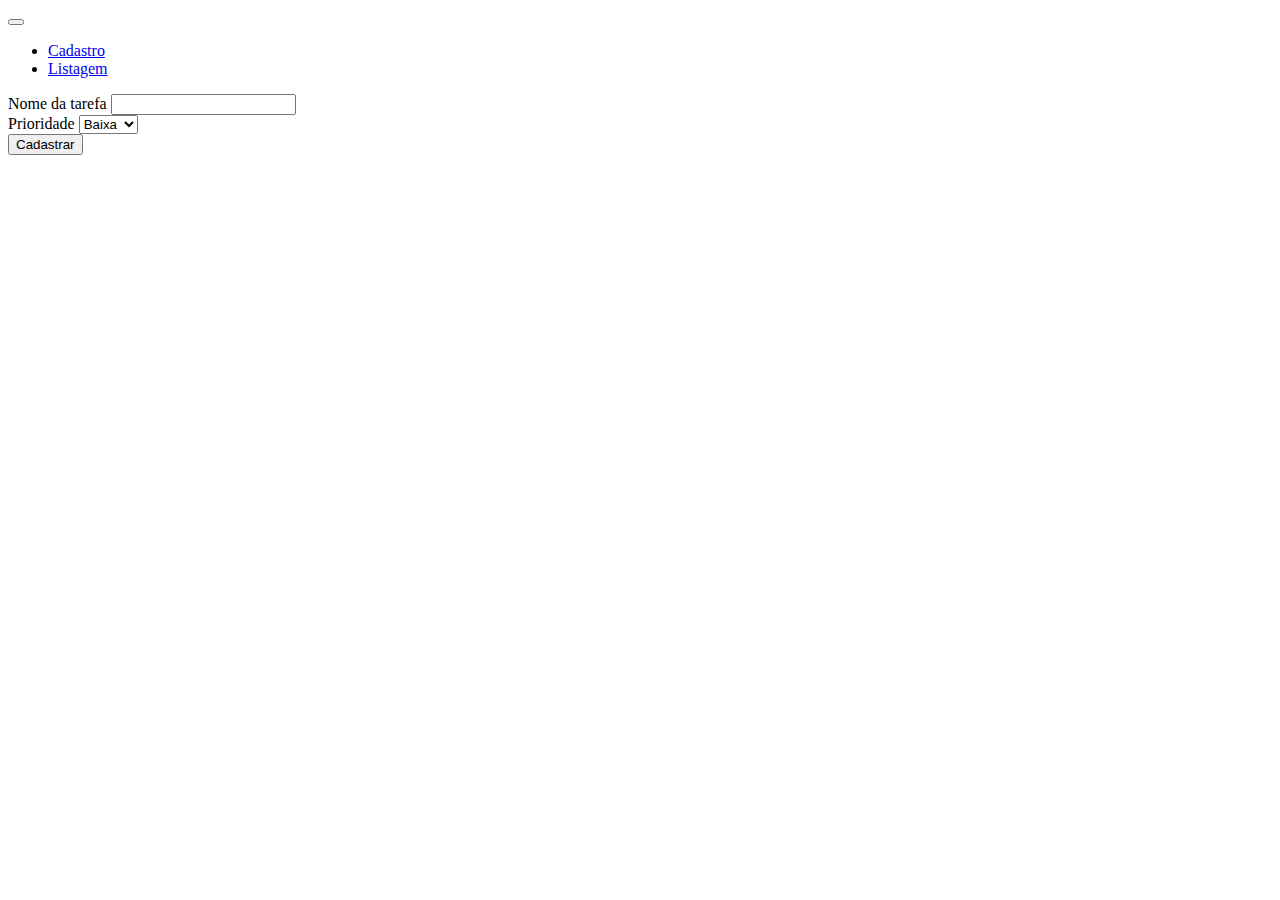
<file: src/main/resources/templates/create.html>
<!DOCTYPE html>
<html lang="pt-br">
    <head>
        <meta charset="UTF-8">
        <meta http-equiv="X-UA-Compatible" content="IE=edge">
        <meta name="viewport" content="width=device-width, initial-scale=1.0">

        <link
            href="https://cdn.jsdelivr.net/npm/bootstrap@5.2.0-beta1/dist/css/bootstrap.min.css"
            rel="stylesheet"
            integrity="sha384-0evHe/X+R7YkIZDRvuzKMRqM+OrBnVFBL6DOitfPri4tjfHxaWutUpFmBp4vmVor"
            crossorigin="anonymous">

        <link rel="stylesheet" th:href="@{/style.css}" />

        <title>Cadastro de tarefa</title>
    </head>
    <body class="bg-dark">

        <nav class="navbar navbar-expand-lg bg-light">
            <div class="container-fluid">
                <button class="navbar-toggler" type="button"
                    data-bs-toggle="collapse"
                    data-bs-target="#navbarSupportedContent"
                    aria-controls="navbarSupportedContent"
                    aria-expanded="false" aria-label="Toggle navigation">
                    <span class="navbar-toggler-icon"></span>
                </button>
                <div class="collapse navbar-collapse"
                    id="navbarSupportedContent">
                    <ul class="navbar-nav me-auto mb-2 mb-lg-0">
                        <li class="nav-item">
                            <a class="nav-link active" aria-current="page"
                                href="/create">Cadastro</a>
                        </li>
                        <li class="nav-item">
                            <a class="nav-link " href="/list">Listagem</a>
                        </li>
                    </ul>
                </div>
            </div>
        </nav>
        <form method="POST" action="/create" th:object="${task}">
            <input type="hidden" th:value="${task.id}" name="id" />
            <div class="mb-3">
                <label id="form-label" for="exampleInputEmail1"
                    class="form-label">Nome da
                    tarefa</label>
                <input type="text" class="form-control" name="name"
                    th:value="${task.name}">

            </div>
            <div class="mb-3">
                <label for="exampleInputPassword1"
                    class="form-label">Prioridade</label>
                <select name="priority">
                    <option value="Baixa">Baixa</option>
                    <option value="Média">Média</option>
                    <option value="Alta">Alta</option>
                </select>
            </div>

            <button type="submit" class="btn btn-primary">Cadastrar</button>
        </form>
        <script
            src="https://cdn.jsdelivr.net/npm/bootstrap@5.3.3/dist/js/bootstrap.bundle.min.js"></script>
    </body>
</html>
</file>
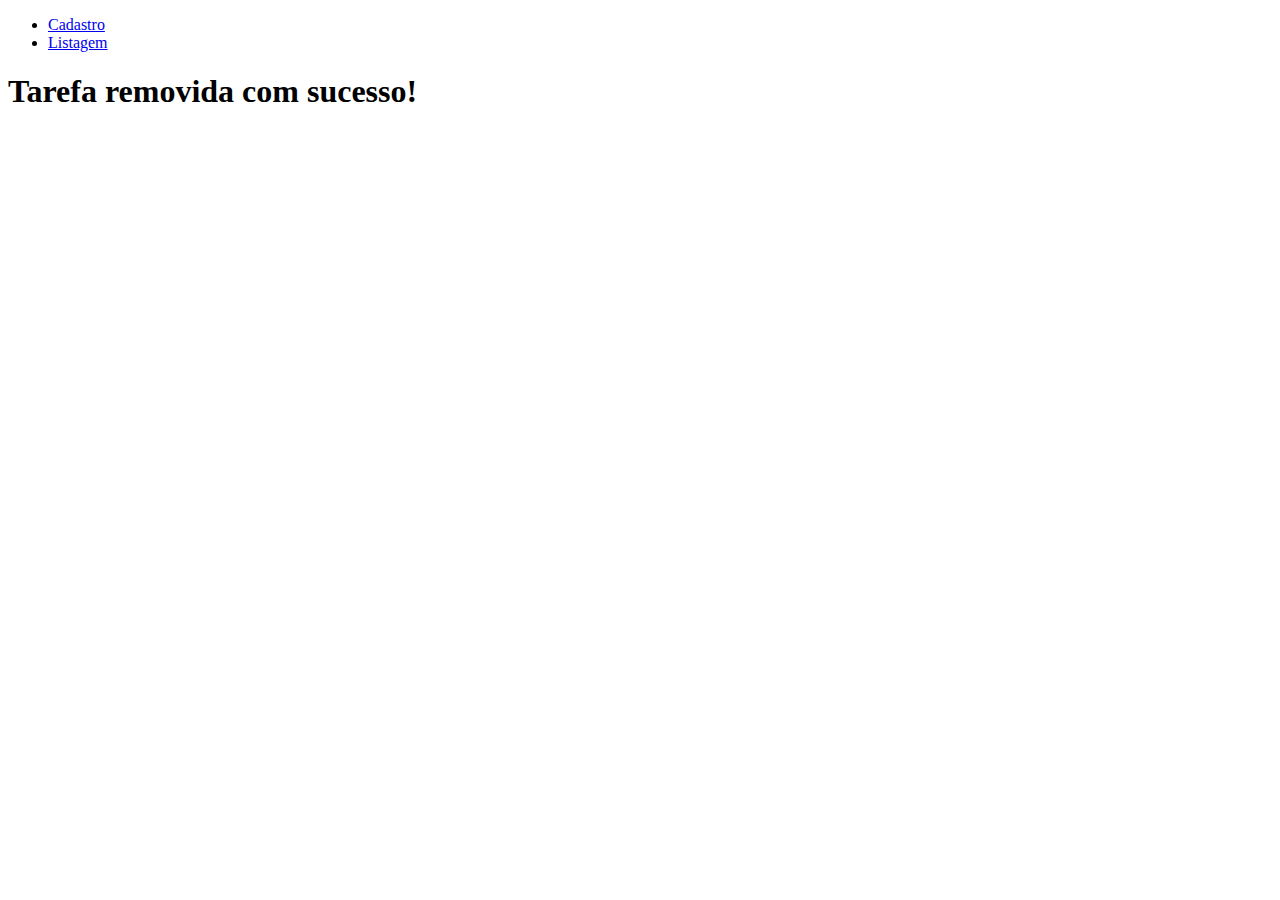
<file: src/main/resources/templates/sucess.html>
<!DOCTYPE html>
<html lang="pt-br">

    <head>
        <meta charset="UTF-8">
        <meta http-equiv="X-UA-Compatible" content="IE=edge">
        <meta name="viewport" content="width=device-width, initial-scale=1.0">

        <link
            href="https://cdn.jsdelivr.net/npm/bootstrap@5.2.0-beta1/dist/css/bootstrap.min.css"
            rel="stylesheet"
            integrity="sha384-0evHe/X+R7YkIZDRvuzKMRqM+OrBnVFBL6DOitfPri4tjfHxaWutUpFmBp4vmVor"
            crossorigin="anonymous">

        <link rel="stylesheet" th:href="@{/style.css}" />

        <title>Sucesso!</title>
    </head>

    <body class="bg-dark">
        <nav class="navbar navbar-expand-lg bg-light">
            <div class="container-fluid">

                <div class="collapse navbar-collapse"
                    id="navbarSupportedContent">
                    <ul class="navbar-nav me-auto mb-2 mb-lg-0">
                        <li class="nav-item">
                            <a class="nav-link active" aria-current="page"
                                href="/create">Cadastro</a>
                        </li>
                        <li class="nav-item">
                            <a class="nav-link" href="/list">Listagem</a>
                        </li>

                    </ul>

                </div>
            </div>
        </nav>

        <h1>
            Tarefa removida com sucesso!
        </h1>

    </body>

</html>
</file>
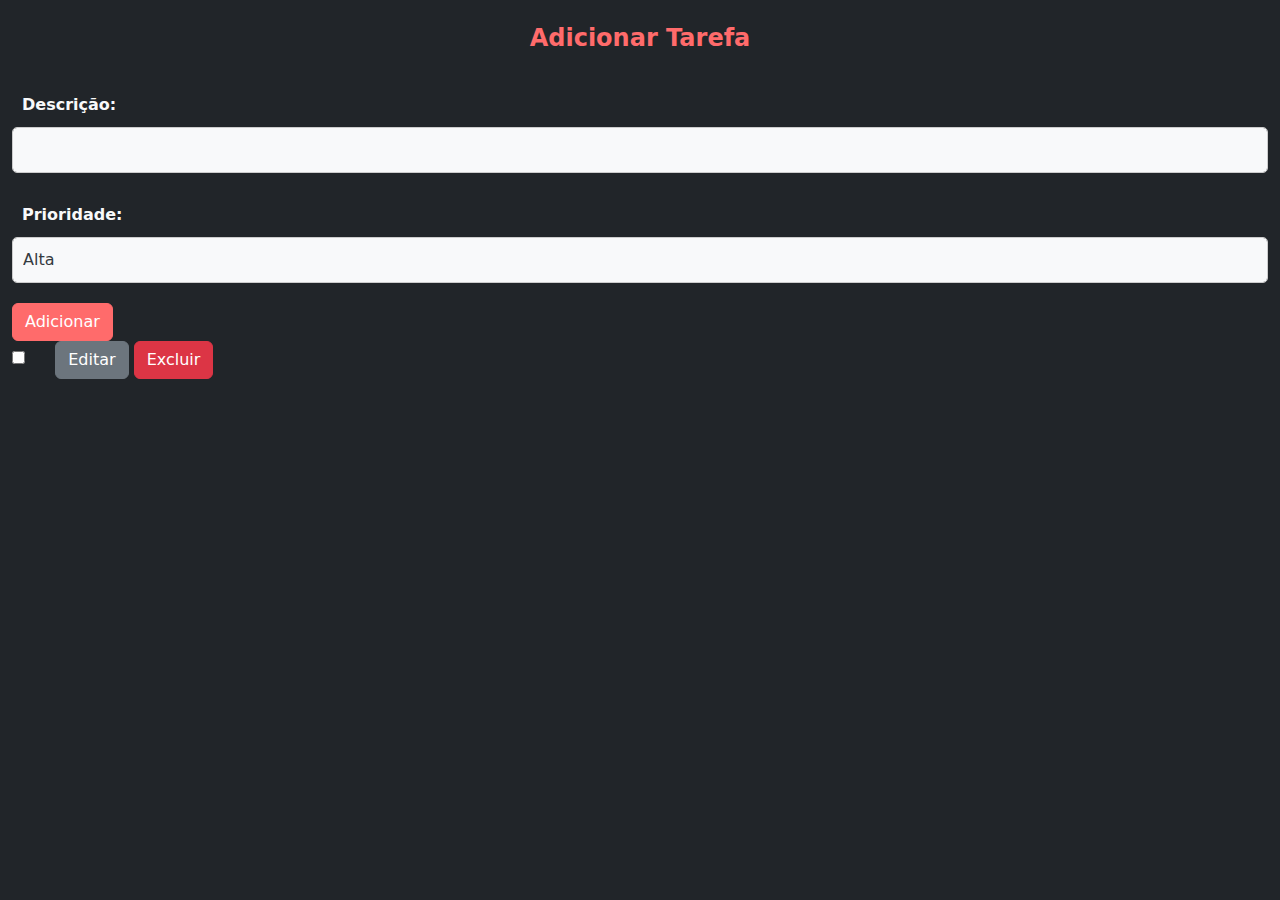
<file: src/main/resources/templates/tasks.html>
<!DOCTYPE html>
<html lang="pt-br">

    <head>
        <meta charset="UTF-8">
        <meta name="viewport" content="width=device-width, initial-scale=1.0">
        <!-- Link bootsrap -->
        <link
            href="https://cdn.jsdelivr.net/npm/bootstrap@5.3.3/dist/css/bootstrap.min.css"
            rel="stylesheet"
            integrity="sha384-QWTKZyjpPEjISv5WaRU9OFeRpok6YctnYmDr5pNlyT2bRjXh0JMhjY6hW+ALEwIH"
            crossorigin="anonymous">
        <link rel="stylesheet" th:href="@{/style.css}" />

        <link rel="stylesheet" href="/src/main/resources/static/style.css">
        <title>Desafio de código NTI PMST</title>
    </head>

    <body class="bg-dark">

        <div class="container-fluid">

            <h1 class="titulo text-center mt-4">Adicionar Tarefa</h1>

            <form id="form-tarefa" method="POST" action="/tasks">
                <div class="form-group">
                    <label for="descricao">Descrição:</label>
                    <input name="description" type="text" id="descricao"
                        class="form-control">
                </div>
                <div class="form-group">
                    <label for="prioridade">Prioridade:</label>
                    <select name="priority" id="prioridade"
                        class="form-control">
                        <option value="alta">Alta</option>
                        <option value="media">Média</option>
                        <option value="baixa">Baixa</option>
                    </select>
                </div>
                <button type="submit" class="btn btn-primary">Adicionar</button>
            </form>

            <div id="lista-tarefas" class="lista-tarefas">
                <div class="tarefa">
                    <input type="checkbox">
                    <label></label>
                    <button class="btn btn-secondary btn-editar">Editar</button>
                    <button class="btn btn-danger btn-excluir">Excluir</button>
                </div>
            </div>

            <div id="form-edicao" style="display: none;">
                <h2>Editar Tarefa</h2>
                <form method="GET" action="/tasks" id="form-edicao-tarefa">
                    <input type="hidden" id="edicao-id">
                    <div class="form-group">
                        <label for="edicao-descricao">Descrição:</label>
                        <input type="text" id="edicao-descricao"
                            class="form-control">
                    </div>
                    <div class="form-group">
                        <label for="edicao-prioridade">Prioridade:</label>
                        <select id="edicao-prioridade" class="form-control">
                            <option value="alta">Alta</option>
                            <option value="media">Média</option>
                            <option value="baixa">Baixa</option>
                        </select>
                    </div>
                    <button type="submit"
                        class="btn btn-primary">Salvar</button>
                </form>
            </div>
        </div>

        <script src="/src/main/resources/Js/tasks.js"></script>
        <script
            src="https://cdn.jsdelivr.net/npm/bootstrap@5.3.3/dist/js/bootstrap.bundle.min.js"></script>
    </body>

</html>
</file>
<file: src/main/resources/static/style.css>
@import url("https://fonts.googleapis.com/css2?family=Roboto:wght@400;500;700&display=swap");
a {
  text-decoration: none;
}

.container {
  display: flex;
  justify-content: center;
  align-items: center;
  height: 100vh;
}

#card {
  width: 60%;
  border-radius: 20px;
  background-color: #fff;
  border: 2px solid #ff6b6b;
  margin: 20px;
  box-shadow: 0 8px 16px rgba(0, 0, 0, 0.4);
}

#card-header {
  background-color: #ff6b6b;
  color: #fff;
  border-top-left-radius: 20px;
  border-top-right-radius: 20px;
  padding: 20px 30px;
  text-align: center;
  font-size: 24px;
  font-weight: bold;
}

.card-body {
  padding: 30px;
}

form {
  margin-top: 30px;
}
form .form-group {
  margin-bottom: 20px;
}
form .form-group label {
  font-weight: bold;
}
form .form-group .form-control {
  border: 1px solid #ccc;
  border-radius: 5px;
  padding: 10px;
  transition: border-color 0.3s, transform 0.1s;
}
form .form-group .form-control:focus {
  transform: scale(1);
}
form .button-container {
  display: flex;
  justify-content: center;
  align-items: center;
}
form .button-container #btn {
  margin: 10px;
  background-color: #ff6b6b;
  border-color: #ff6b6b;
  transition: background-color 0.3s, border-color 0.3s, transform 0.3s;
}
form .button-container #btn:hover {
  background-color: #ff8c8c;
  border-color: #ff8c8c;
  transform: scale(1);
}
form .button-container #btn-register {
  margin-bottom: 30px;
  background-color: #4ecdc4;
  border-color: #4ecdc4;
  transition: background-color 0.3s, border-color 0.3s, transform 0.3s;
}
form .button-container #btn-register:hover {
  background-color: #7fe5e5;
  border-color: #7fe5e5;
  transform: scale(1);
}

#card {
  width: 60%;
  border-radius: 20px;
  background-color: #fff;
  border: 2px solid #ff6b6b;
  margin: 20px;
  box-shadow: 0 8px 16px rgba(0, 0, 0, 0.4);
}

#card-header {
  background-color: #ff6b6b;
  color: #fff;
  border-top-left-radius: 20px;
  border-top-right-radius: 20px;
  padding: 20px 30px;
  text-align: center;
  font-size: 24px;
  font-weight: bold;
}

.card-body {
  padding: 30px;
}

form {
  margin-top: 30px;
}
form .form-group {
  margin-bottom: 20px;
}
form .form-group label {
  font-weight: bold;
}
form .form-group .form-control {
  border: 1px solid #ccc;
  border-radius: 5px;
  padding: 10px;
  transition: border-color 0.3s, transform 0.1s;
}
form .form-group .form-control:focus {
  transform: scale(1);
}
form .button-container {
  display: flex;
  justify-content: center;
  align-items: center;
}
form .button-container #btn {
  background-color: #ff6b6b;
  border-color: #ff6b6b;
  transition: background-color 0.3s, border-color 0.3s, transform 0.3s;
}
form .button-container #btn:hover {
  background-color: #ff8c8c;
  border-color: #ff8c8c;
  transform: scale(1);
}
form .button-container #btn-register {
  background-color: #4ecdc4;
  border-color: #4ecdc4;
  transition: background-color 0.3s, border-color 0.3s, transform 0.3s;
}
form .button-container #btn-register:hover {
  background-color: #7fe5e5;
  border-color: #7fe5e5;
  transform: scale(1);
}

.navbar {
  background-color: #f8f9fa;
}
.navbar-nav .nav-link {
  color: #343a40;
}
.navbar-nav .nav-link.active {
  font-weight: 700;
}

.form-label {
  color: #fff;
}

.form-control {
  background-color: #f8f9fa;
  color: #343a40;
}

.btn-primary {
  background-color: #ff6b6b;
  border-color: #ff6b6b;
}
.btn-primary:hover {
  background-color: #ff8c8c;
  border-color: #ff8c8c;
}

select {
  width: 100%;
  padding: 0.375rem 0.75rem;
  font-size: 1rem;
  line-height: 1.5;
  border: 1px solid #ced4da;
  border-radius: 0.25rem;
  transition: border-color 0.15s ease-in-out, box-shadow 0.15s ease-in-out;
  background-color: #f8f9fa;
  color: #495057;
}
select option {
  background-color: #343a40;
  color: #fff;
}

.navbar {
  background-color: #f8f9fa;
}
.navbar-nav .nav-link {
  color: #343a40;
}
.navbar-nav .nav-link.active {
  font-weight: 700;
}

.table {
  background-color: #f8f9fa;
}
.table th {
  background-color: #ff6b6b;
  color: #fff;
}
.table td {
  background-color: #fff;
}
.table td a {
  color: #ff6b6b;
}
.table td a:hover {
  text-decoration: underline;
}
.table input[type=checkbox] {
  margin-left: auto;
}

label {
  padding: 10px;
  color: #f8f9fa;
}

h1 {
  color: #ff6b6b;
  font-size: 24px;
  font-weight: bold;
  margin-top: 20px;
}

/*# sourceMappingURL=style.css.map */
</file>
